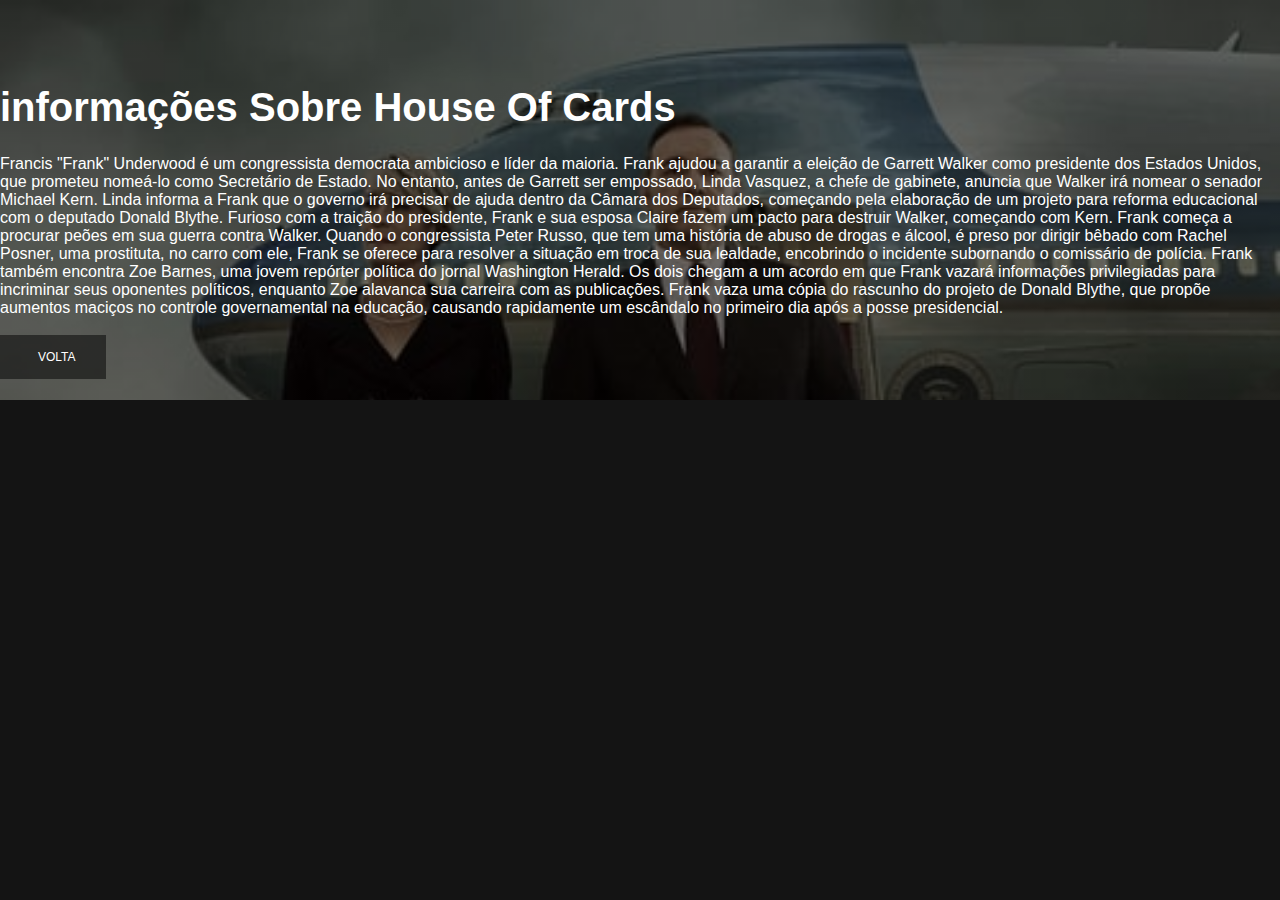
<file: style/texto.html>
<!DOCTYPE html>
<html lang="pt-br">
<head>
    <meta charset="UTF-8">
    <meta name="viewport" content="width=device-width, initial-scale=1.0">
    <link rel="stylesheet" href="texto.css">
    
    <link rel="stylesheet" href="owl/owl.carousel.min.css">
    <link rel="stylesheet" href="owl/owl.theme.default.min.css">

</head>
<body> 
    <div class="foto-principal">
        <div class="texto">
            <h1 class="titulo">informações Sobre House Of Cards</h1>
            <p class="informacoes">
                Francis "Frank" Underwood é um congressista democrata ambicioso e líder da maioria. Frank ajudou a garantir a eleição de Garrett Walker como presidente dos Estados Unidos, que prometeu nomeá-lo como Secretário de Estado. No entanto, antes de Garrett ser empossado, Linda Vasquez, a chefe de gabinete, anuncia que Walker irá nomear o senador Michael Kern. Linda informa a Frank que o governo irá precisar de ajuda dentro da Câmara dos Deputados, começando pela elaboração de um projeto para reforma educacional com o deputado Donald Blythe. Furioso com a traição do presidente, Frank e sua esposa Claire fazem um pacto para destruir Walker, começando com Kern. Frank começa a procurar peões em sua guerra contra Walker. Quando o congressista Peter Russo, que tem uma história de abuso de drogas e álcool, é preso por dirigir bêbado com Rachel Posner, uma prostituta, no carro com ele, Frank se oferece para resolver a situação em troca de sua lealdade, encobrindo o incidente subornando o comissário de polícia. Frank também encontra Zoe Barnes, uma jovem repórter política do jornal Washington Herald. Os dois chegam a um acordo em que Frank vazará informações privilegiadas para incriminar seus oponentes políticos, enquanto Zoe alavanca sua carreira com as publicações. Frank vaza uma cópia do rascunho do projeto de Donald Blythe, que propõe aumentos maciços no controle governamental na educação, causando rapidamente um escândalo no primeiro dia após a posse presidencial. 
            </p>
        </div>
        <div class="botoes">   
            <a href="index.html">
                <button role="button" class="botao"> 
                    <i class="fas fa-info-circle"></i>
                    VOLTA
                </button>            
            </a>
        </div>    
    </div>    
</body>
</file>
<file: style/texto.css>
:root{
    --vermelho: #e50914;
    --preta: #141414;

}

*{
    margin:0;
    padding: 0;
    box-sizing: border-box;
}

body{
    background: var(--preta);
    font-family: "Arial", 'Times New Roman', Times, serif;
    color: white;
}
.texto .titulo {
    margin-top: 5%;
    font-size: 40px;
    font-family: 'Trebuchet MS', 'Lucida Sans Unicode', 'Lucida Grande', 'Lucida Sans', Arial, sans-serif;

}

.informacoes{
    margin-top: 2%;

}

.botao{
    margin-top: 15%;
    background-color: rgba(0,0,0,.50);
    border: none;
    color: white;

    padding: 15px 30px;
    margin-right: 15px;
    font-size: 12px;

    cursor: pointer;
    transition: .3s ease all;
}
.botao:hover{
    background-color: white;
    color: black;
}

.botao i{
    margin-right: 8PX;
}

/*Foto Principal*/
.foto-principal{
    font-size: 16px;
    background: linear-gradient(rgba(0,0,0,.50),rgba(0,0,0,.50)100%), url("../img/Capa.jpg");

    height: 400px;
    background-size: cover;

    display: flex;
    flex-direction: column;
    justify-content: center;
    align-items: flex-start;

}
</file>
